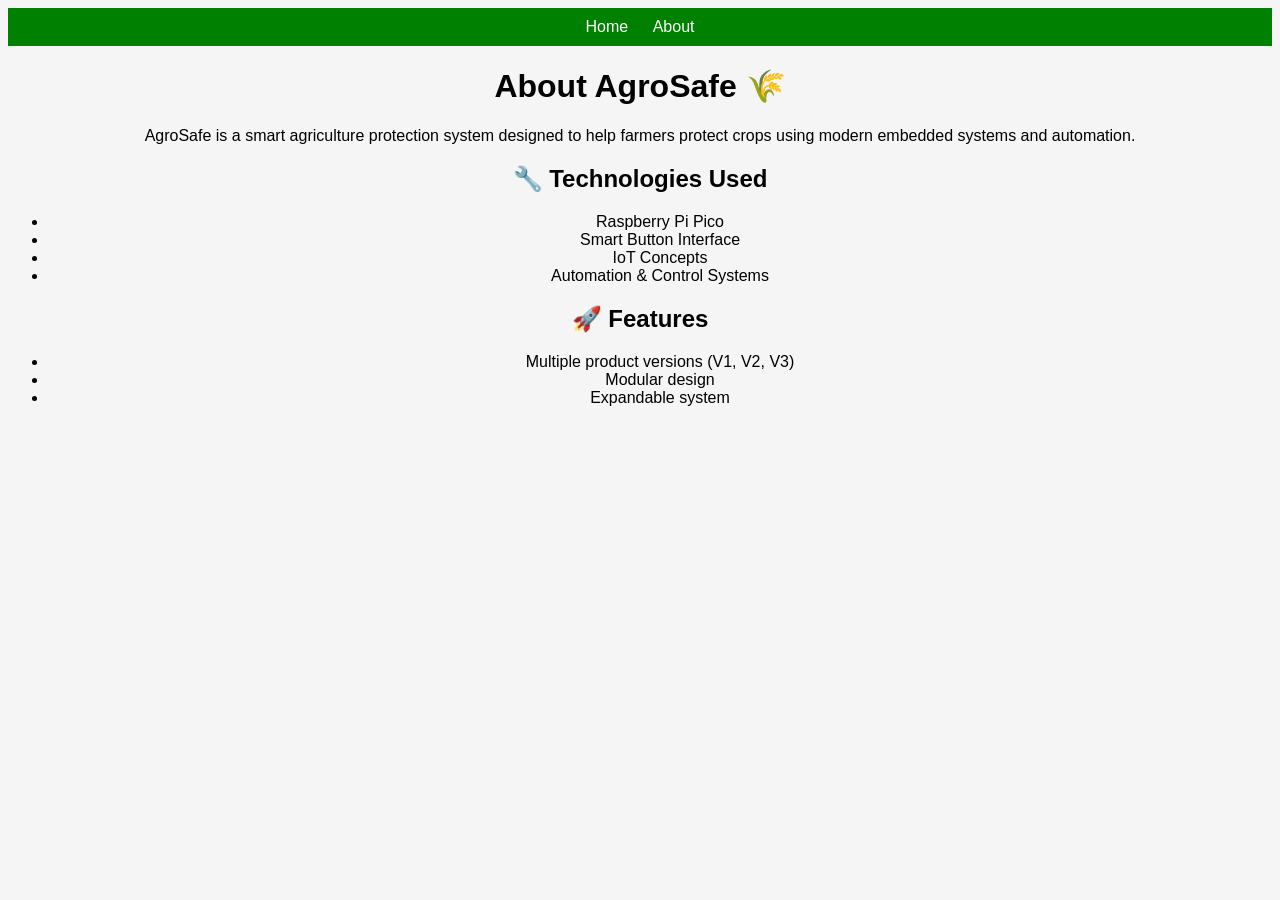
<file: about.html>
<!DOCTYPE html>
<html>
<head>
  <title>About AgroSafe</title>
  <link rel="stylesheet" href="style.css">
</head>
<body>

<nav>
  <a href="index.html">Home</a>
  <a href="about.html">About</a>
</nav>

<h1>About AgroSafe 🌾</h1>

<p>
AgroSafe is a smart agriculture protection system designed to help farmers protect crops using modern embedded systems and automation.
</p>

<h2>🔧 Technologies Used</h2>
<ul>
  <li>Raspberry Pi Pico</li>
  <li>Smart Button Interface</li>
  <li>IoT Concepts</li>
  <li>Automation & Control Systems</li>
</ul>

<h2>🚀 Features</h2>
<ul>
  <li>Multiple product versions (V1, V2, V3)</li>
  <li>Modular design</li>
  <li>Expandable system</li>
</ul>

</body>
</html>
</file>
<file: style.css>
body {
  font-family: Arial;
  text-align: center;
  background-color: #f5f5f5;
}

nav {
  background: green;
  padding: 10px;
}

nav a {
  color: white;
  margin: 10px;
  text-decoration: none;
}

.card {
  background: white;
  margin: 15px;
  padding: 15px;
  border-radius: 10px;
  display: inline-block;
  width: 250px;
}
</file>
